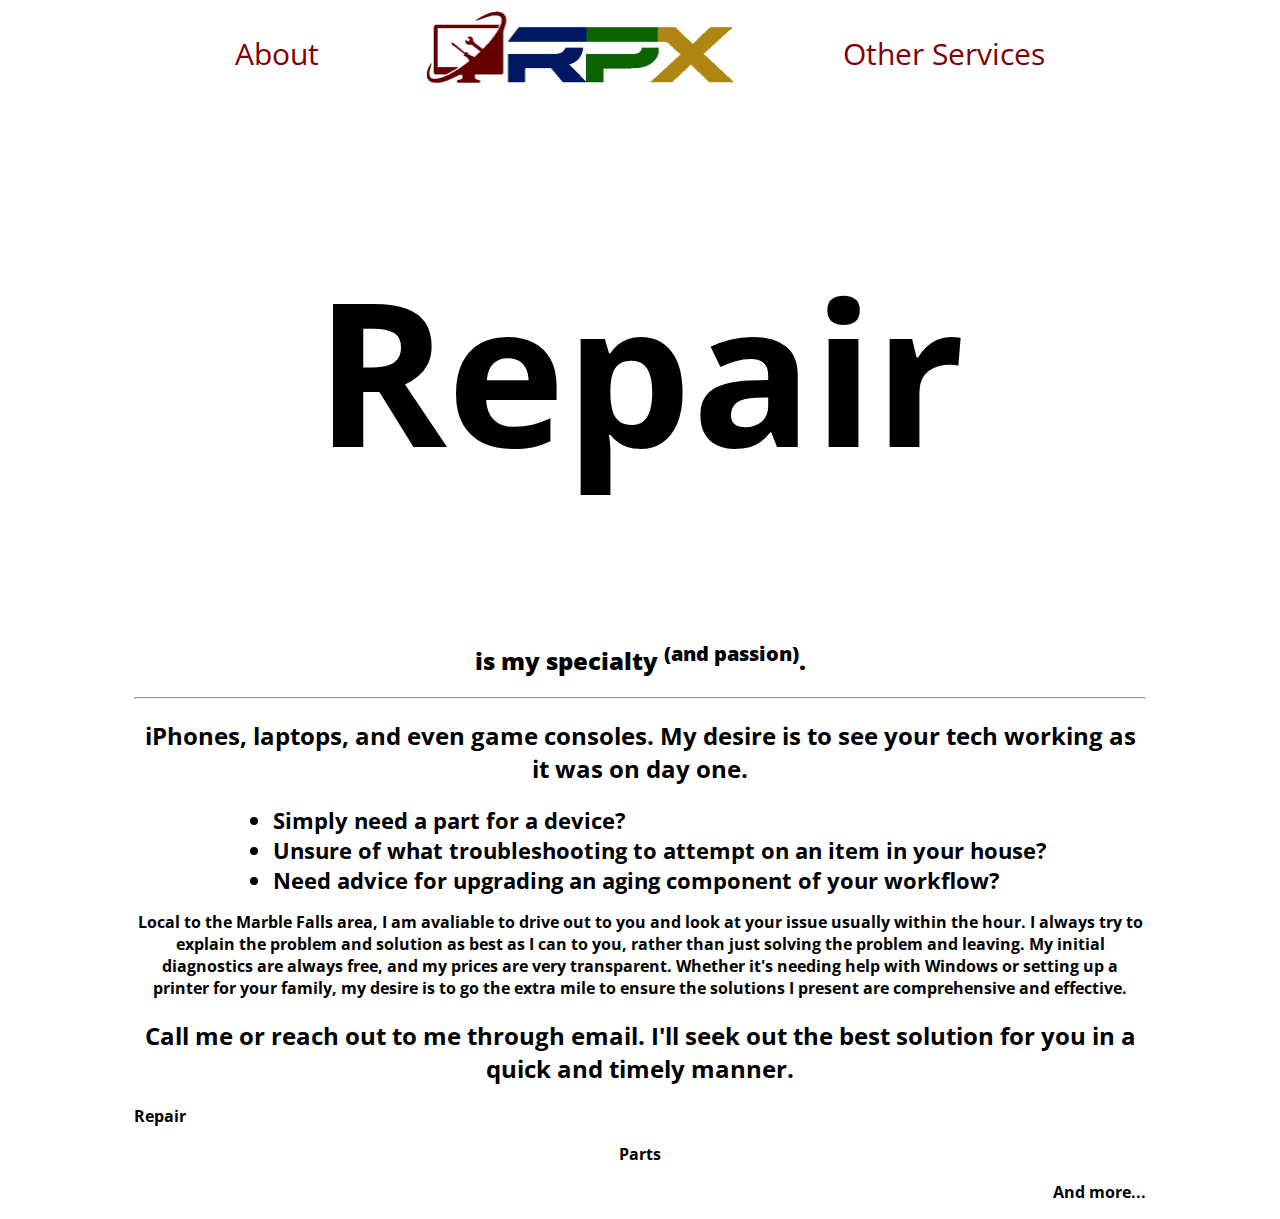
<file: index.html>
<!DOCTYPE html>
<html>
<head>
<meta charset="utf-8">
<link rel="icon" type="image/jpg" href="images/sign.jpg">
<title>RPX Repair Parts & Service</title>
<link rel="stylesheet" href="style.css">
<link href='https://fonts.googleapis.com/css?family=Open Sans' rel='stylesheet'>
</head>

<!--
	
	Website under construction. Need a job? Me too.
	
	-->

<body>

<table align="center">
  <tbody>
    <tr>
	  <td><a href="wip.html">About</a></td>
      <td><a href="index.html"><img src="images/rpx.jpg" width="320" height="80" alt=""/></a></td>
      <td><a href="wip.html">Other Services</a></td>
    </tr>
  </tbody>
</table>

<div class="center">
<h1 style="font-size: 200px">Repair</h1>
<h2><b>is my specialty <sup>(and passion)</sup>.</h2>

<hr></hr>
<!-- Not web design, however... -->


	<h2>iPhones, laptops, and even game consoles. My desire is to see your tech working as it was on day one.</h2>

	<ul><li>Simply need a part for a device?</li>
	<li>Unsure of what troubleshooting to attempt on an item in your house?</li>
	<li>Need advice for upgrading an aging component of your workflow?</li></ul>
	
	<p align="center"> Local to the Marble Falls area, I am avaliable to drive out to you and look at your issue usually within the hour.
	I always try to explain the problem and solution as best as I can to you, rather than just solving the problem and leaving.
	My initial diagnostics are always free, and my prices are very transparent. Whether it's needing help with Windows or setting up a printer 
	for your family, my desire is to go the extra mile to ensure the solutions I present are comprehensive and effective.
	
	<h2>Call me or reach out to me through email. I'll seek out the best solution for you in a quick and timely manner.</h2>

	<p ALIGN=LEFT>Repair</p>
	<p ALIGN=CENTER>Parts</p>
	<P ALIGN=RIGHT>And more...</p>
	
</div>

</body>
</html>
</file>
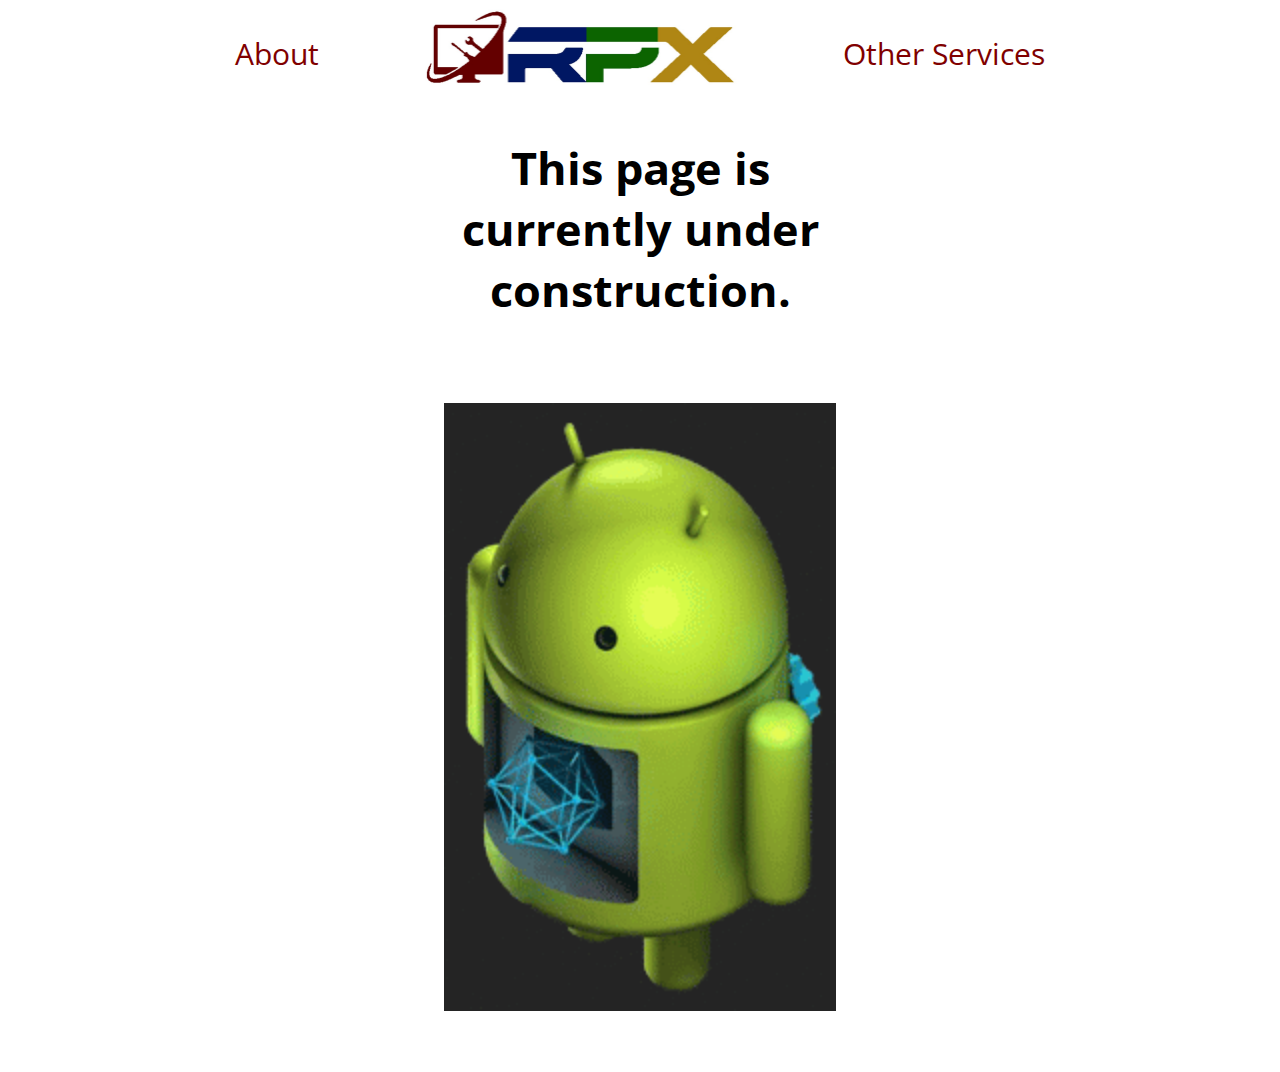
<file: wip.html>
<!DOCTYPE html>
<html lang="en-us">

<head>
<meta charset="UTF-8">
<title>Under Construction</title>
<link rel="stylesheet" href="style.css">
<link href='https://fonts.googleapis.com/css?family=Open Sans' rel='stylesheet'>
</head>

<body>
	
	
	<!--
	
	Under construction. Need a job? Me too.
	
	-->
	
	<table align="center">
  <tbody>
    <tr>
	  <td><a href="wip.html">About</a></td>
      <td><a href="index.html"><img src="images/rpx.jpg" width="320" height="80" alt=""/></a></td>
      <td><a href="wip.html">Other Services</a></td>
    </tr>
  </tbody>
</table>
	
	<table style='font-family:"Verdana"' width="200" border="0" align="center">
	<tbody>
	<tr> 
      <td> </td>
      <td align="center"> <h2>This page is currently under construction.</h2></font>
      <td>&nbsp;</td>
    </tr>
    <tr>
      <td>&nbsp;</td>
      <td>&nbsp;</td>
      <td>&nbsp;</td>
    </tr>
    <tr>
      <td></td>
		
		<td align="center"><img src="images/androidupdating.gif" width="392" height="608" alt="Android firmware update" /></td>
			
		
		</td>
		<td></td>
    </tr>
    <tr>
      <td>&nbsp;</td>
      <td> </td>
	  <td>&nbsp;</td>
    </tr>
	
	</tbody>
	</table>
	
</body>

</html>
</file>
<file: style.css>
html *
{
   font-family: Open Sans;
}


table {
  border-spacing: 100px 0;
  margin-left: auto;
  margin-right: auto;
  font-family: "Open Sans";
}

td {

font-size: 30px;
	
}

a:link {
  color: #800000;
  background-color: transparent;
  text-decoration: none;
}

a:hover {
  color: black;
  background-color: transparent;
  text-decoration: underline;
}

.center {
  text-align: center;
  font-family: "Open Sans";
  margin: 0% 10%;
}

ul {
  display: table;
  font-size: 22px;
  margin: 0 auto;
}

li {
  text-align: left;
}

h2 {
  text-align: center;
}
</file>
